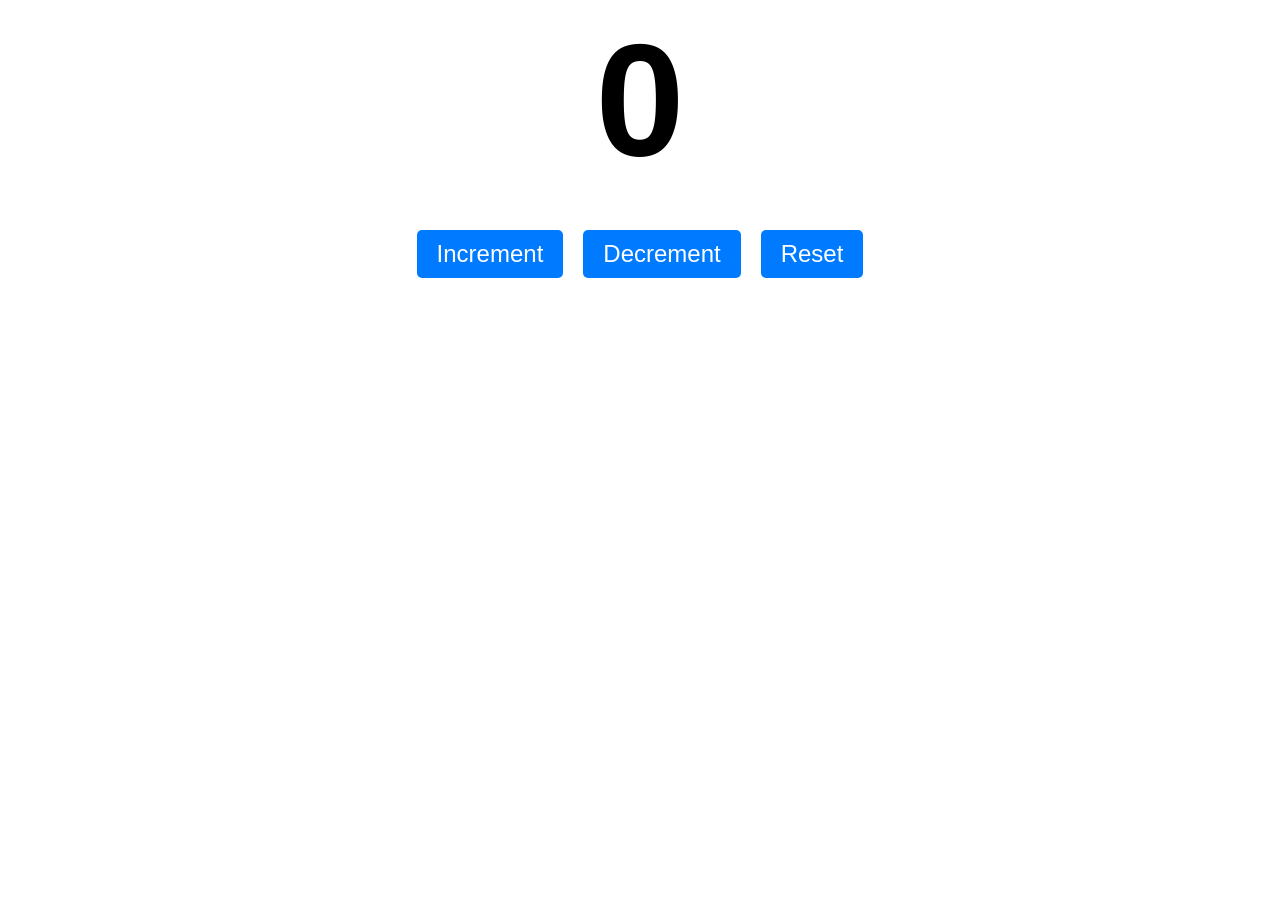
<file: index.html>
<!DOCTYPE html>
<html lang="en">
<head>
    <meta charset="UTF-8">
    <meta name="viewport" content="width=device-width, initial-scale=1.0">
    <title>My Website</title>
    <link rel="stylesheet" href="style.css">
</head>
<body>
    
    <label id="count">0</label><br>
    <div id = "btncontainer">
    <button id = "incrementBtn" class = "btn">Increment</button>
    <button id = "decrementBtn" class = "btn">Decrement</button>
    <button id = "resetBtn" class = "btn">Reset</button>
</div>
    
    <script src="index.js"></script>
</body>
</html>
</file>
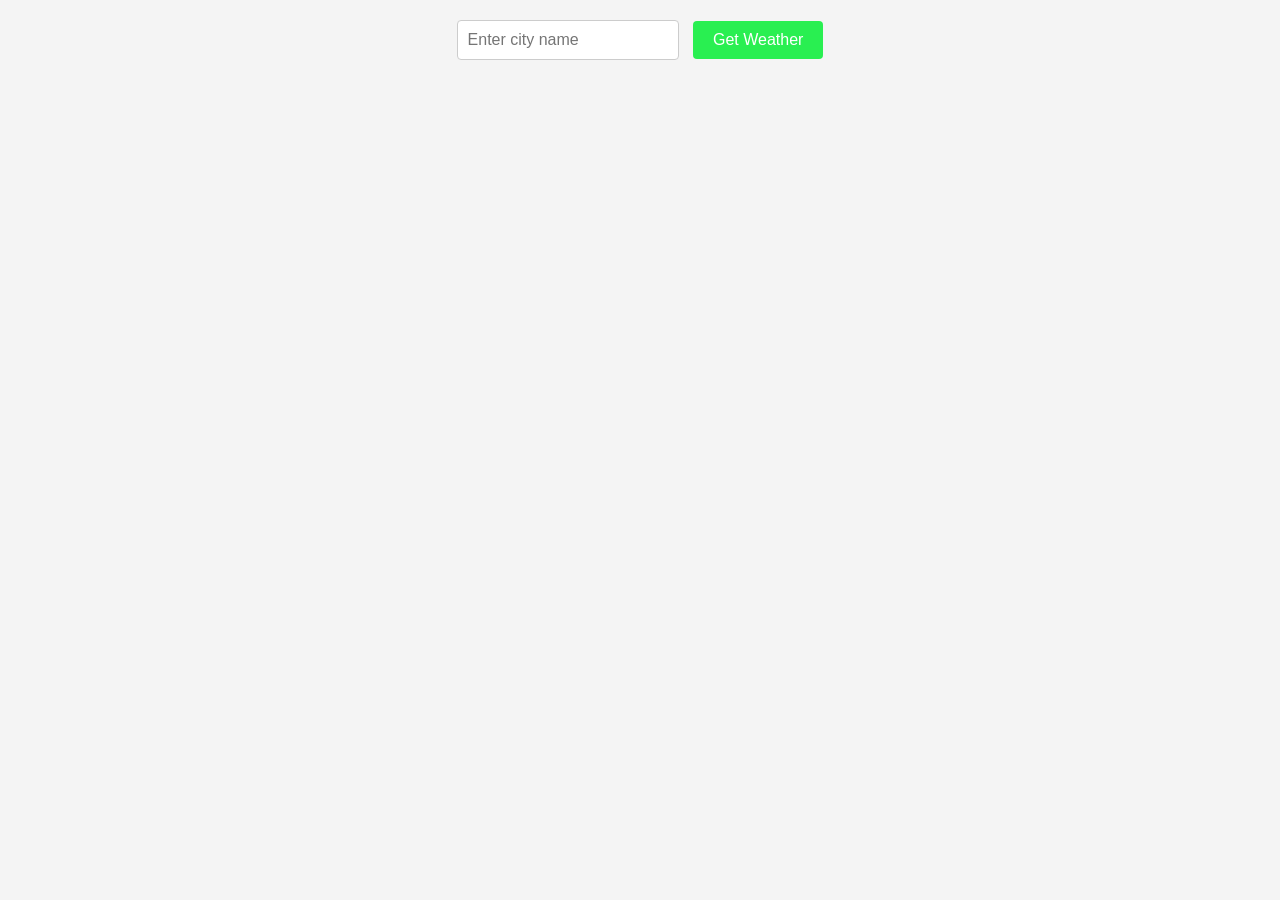
<file: js-tutorial/index.html>
<!DOCTYPE html>
<html lang="en">
<head>
    <meta charset="UTF-8">
    <meta name="viewport" content="width=device-width, initial-scale=1.0">
    <title>Rock Paper Scissors</title>
    <link rel="stylesheet" href="style.css">
</head>
<body>
<form class="weatherForm">
    <input type="text" class="cityInput" placeholder="Enter city name">
    <button type="submit">Get Weather</button>

</form>
   <div class="card" style="display: none;">
    

   </div>
  
    <script src="weatherApp.js"></script>

</body>
</html>
</file>
<file: style.css>
#count{
    display: block;
    text-align: center;
    font-size: 10em;
    
    font-weight: bold;
    margin-bottom: 20px;
    font-family: 'helvetica neue', sans-serif;
}
#btncontainer{
    display: flex;
    justify-content: center;
    gap: 20px;
}
.btn{
    padding: 10px 20px;
    font-size: 1.5em;
    cursor: pointer;
    background-color: #007bff;
    color: white;
    border: none;
    border-radius: 5px;
    transition: background-color 0.3s ease;
}
.btn:hover{
    background-color: #0056b3;
}
</file>
<file: js-tutorial/style.css>
body{
  font-family: Arial, sans-serif;
  background-color: #f4f4f4;
  margin: 0;
  display: flex;
  align-items: center;
  justify-content: center;
  flex-direction: column;

}
.weatherForm{
  margin:20px;
}
.cityInput{
  padding: 10px;
  font-size: 16px;
  border: 1px solid #ccc;
  border-radius: 4px;
  margin-right: 10px;

}
button[type="submit"]{
  padding: 10px 20px;
  font-size: 16px;
  background-color: #29ef51;
  color: white;
  border: none;
  border-radius: 4px;
  cursor: pointer;

}
button[type="submit"]:hover{
      background-color: #0f9e2c;
}
.card{
    background: linear-gradient(180deg, rgba(72, 72, 218, 0.47),rgb(236, 181, 81));
    padding : 50px;
    box-shadow: 2px 2px 5px rgba(27, 13, 13, 0.744);
    min-width: 300px;
    display: flex;
    flex-direction: column;
    align-items: center;


}
h1{
    font-size: 2rem;
    margin-top: 0;
    margin-bottom: 25px;

}
p{
    font-size: 1.5rem;
    margin: 5px 0;
}
.cityDisplay, .tempDisplay{
    font-size: 3.5rem;
    font-weight: bold;
    color: rgba(0, 0, 0, 0.717);
}
.humidityDisplay{
  font-weight: bold;
  margin-bottom: 25px;

}
.descDisplay{
    font-style: italic;
    font-weight: bold;
    font-size: 2rem;
}
.weatherEmoji{
    margin:0;
    font-size: 7.5rem;

}
.errorDisplay{
    font-size: 2.5rem;
    font-weight: bold;
    color:rgba(0, 0, 0, 0.537)
    
}
</file>
